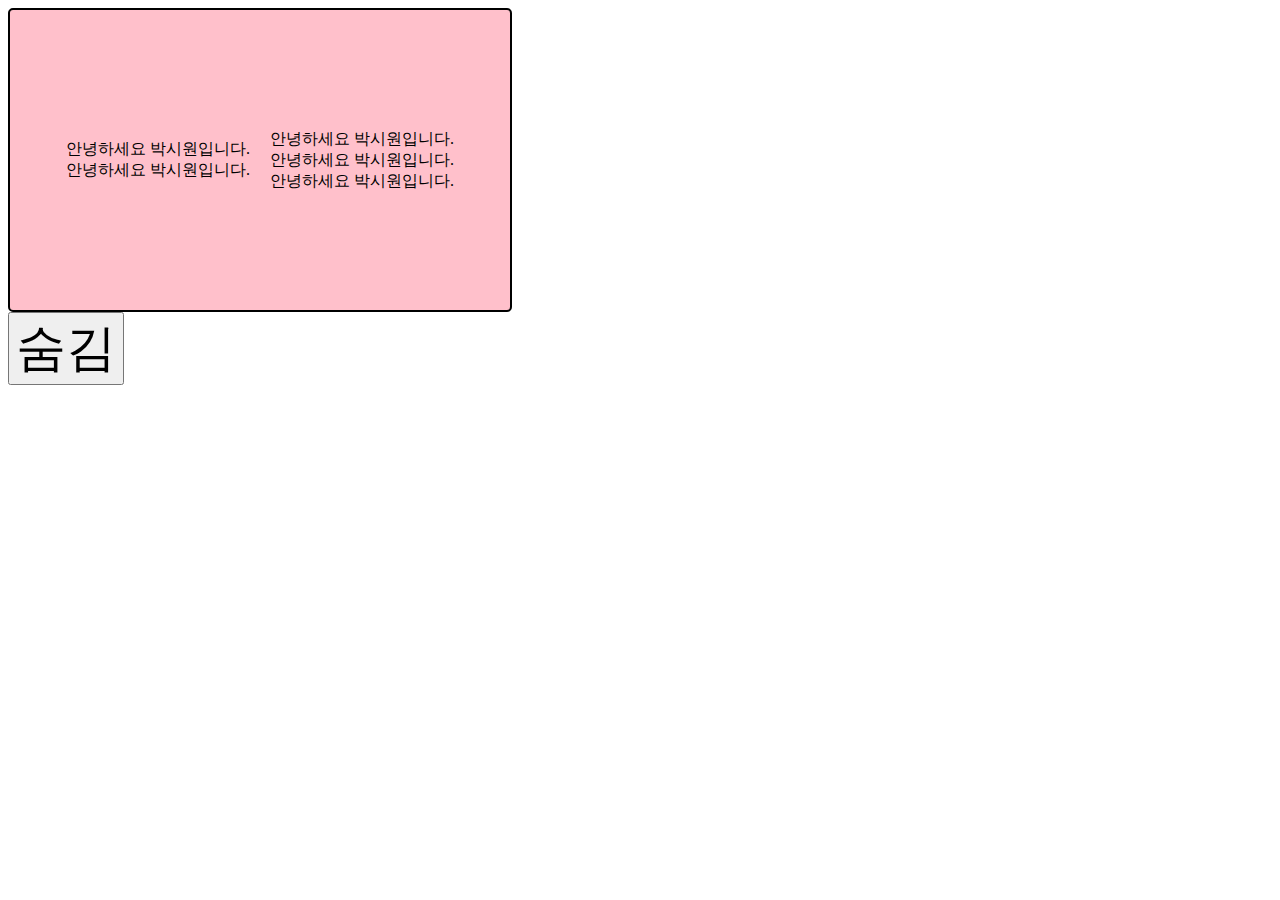
<file: index.html>
<!DOCTYPE html>
<html>
   <head>
       <title>내가 만든 html</title>
       <meta charset="UTF-8">
        <meta name="author" content="html">
        <link rel="stylesheet" href="styles.css"/>
   <head>
   <body>
    <div class="mainbox">
        <div class="smallbox">
         <div class="message">안녕하세요 박시원입니다.</div>
         <div class="message">안녕하세요 박시원입니다.</div>
        </div>
        <div class="smallbox">
            <div class="message">안녕하세요 박시원입니다.</div>
            <div class="message">안녕하세요 박시원입니다.</div>
            <div class="message">안녕하세요 박시원입니다.</div>
        </div>
    </div>

     <button id="toggleButton">숨김</button>
     <script src="script.js"></script>
   </body>
</html>
</file>
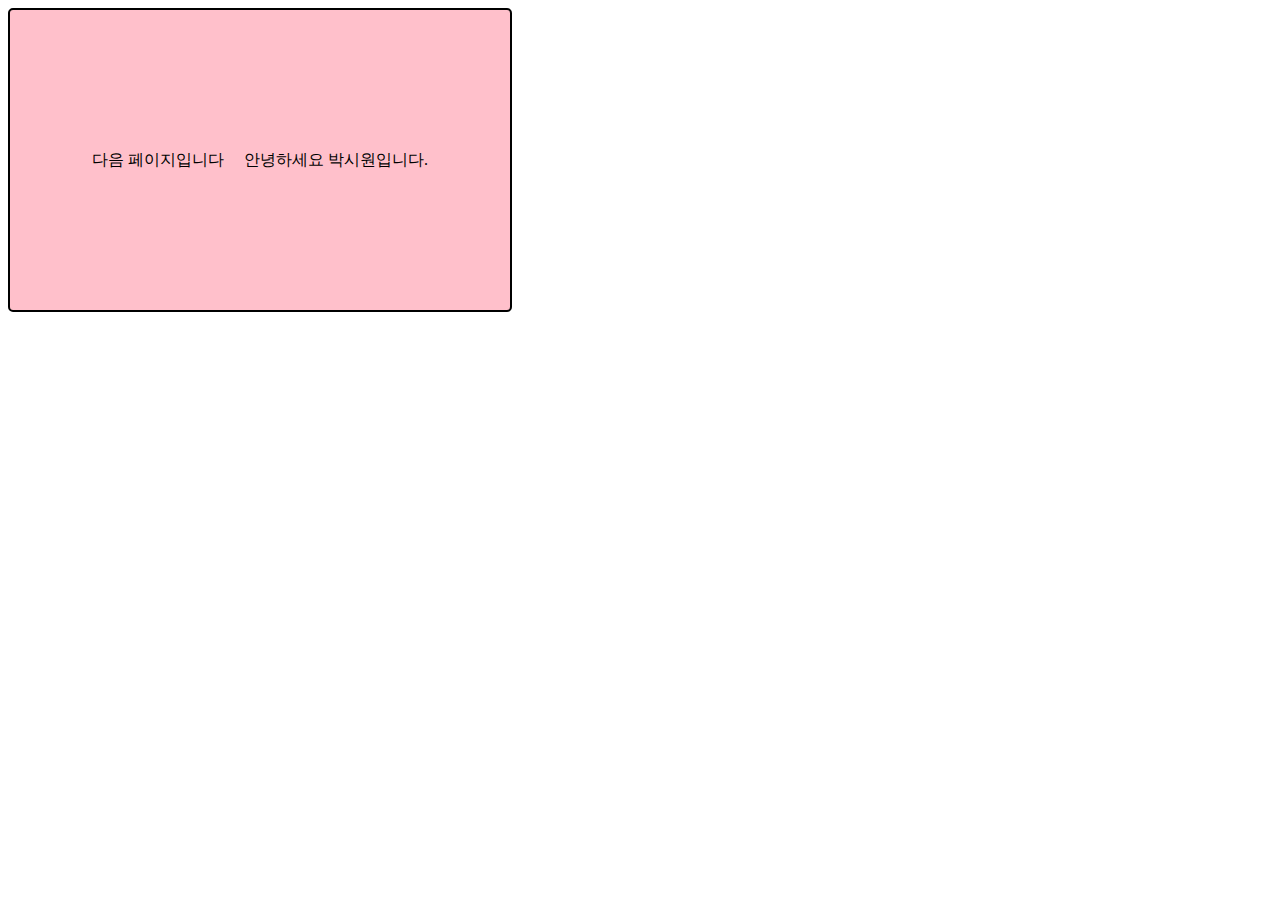
<file: next.html>
<!DOCTYPE html>
<html>
   <head>
       <title>내가 만든 html</title>
       <meta charset="UTF-8">
        <meta name="author" content="html">
        <link rel="stylesheet" href="styles.css"/>
   </head>
   <body>
    <div class="mainbox">
        <div class="smallbox">
         <div class="message"></div>
         <div class="message">다음 페이지입니다</div>
        </div>
        <div class="smallbox">
            <div class="message">안녕하세요 박시원입니다.</div>
        </div>
    </div>

    
    
     <script src="script.js"></script>
   </body>
</html>
</file>
<file: styles.css>
nav {
    background-color : blue;
    color: white;
}

.textbox {
    font-size: 50px;
    color: pink;
}

a.textbox{
    color:blue;
}

.mainbox {
    background-color: pink;
    width: 500px;
    height: 300px;
    border: solid 2px black;
    border-radius: 5px;
    position: relative;
  
    display: flex;
    justify-content: center;
    align-items: center;
    gap: 20px;
}
  
.smallbox {
    height: 100%;
    position: relative;
    display: flex;
    flex-direction: column;
    justify-content: center;
}
  
.xbox {
    position: absolute;
    right: 2px;
    bottom: 0px;
}

#toggleButton {
    font-size: 50px;
}
</file>
